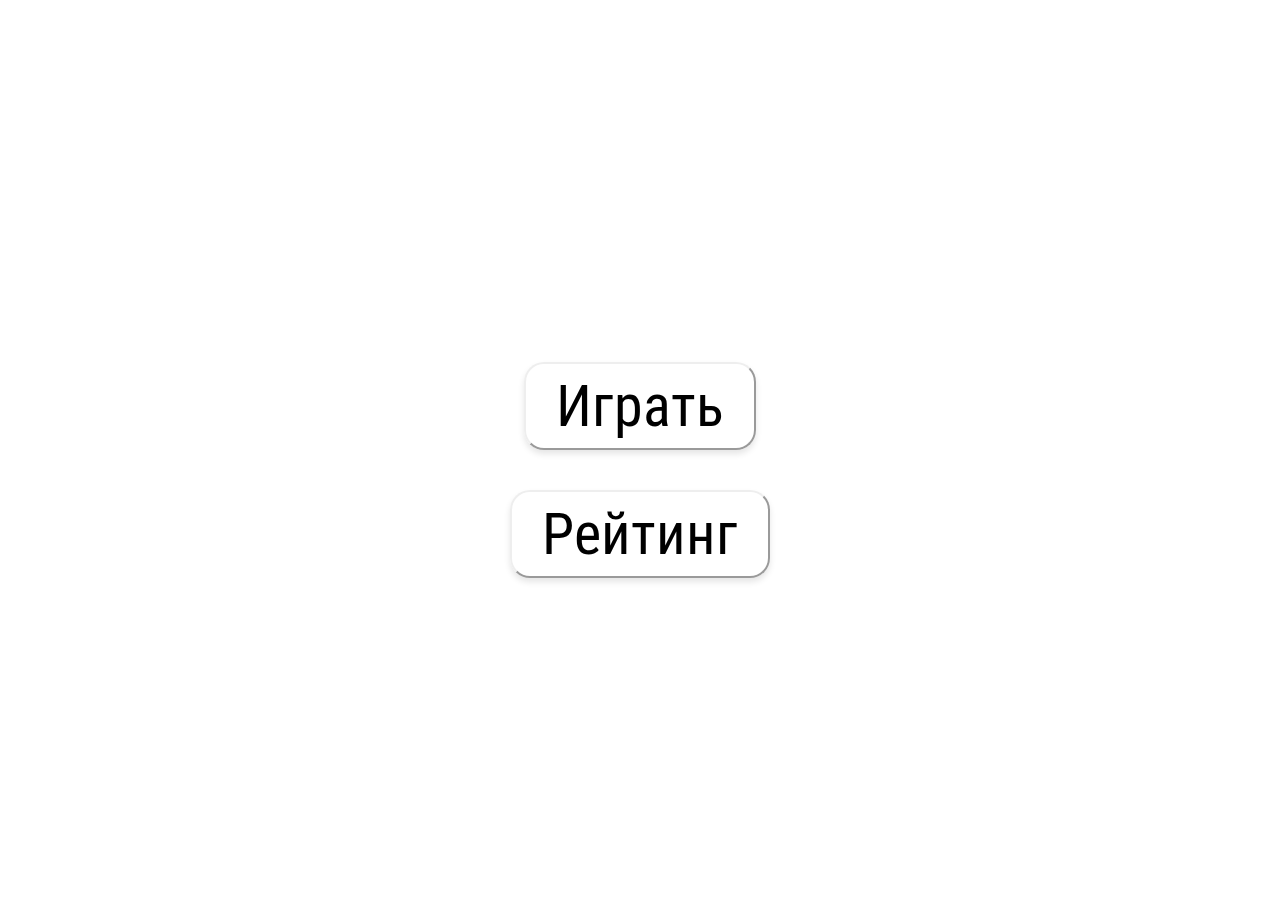
<file: index.html>
<!DOCTYPE html>
<html lang="en">

<head>
  <meta charset="UTF-8">
  <meta name="viewport" content="width=device-width, initial-scale=1.0">
  <link rel="stylesheet" href="index.css">
  <link rel="preconnect" href="https://fonts.gstatic.com">
  <link href="https://fonts.googleapis.com/css2?family=Open+Sans:wght@400;700&display=swap" rel="stylesheet">
  <link rel="preconnect" href="https://fonts.gstatic.com">
  <link href="https://fonts.googleapis.com/css2?family=Roboto+Condensed:wght@400;700&display=swap" rel="stylesheet">
  <script src="https://telegram.org/js/telegram-web-app.js"></script>
  <title>EGE dlya pidorov</title>
  <style>
    body {
      display: flex;
      flex-direction: column;
      font-family: 'Roboto Condensed', sans-serif;
      align-items: center;
      justify-content: center;
      height: 100vh;
      margin: 0;
      gap: 40px;
      background-color: var(--tg-theme-bg-color);
    }

    button {
      font-size: 58px;
      font-family: 'Roboto Condensed', sans-serif;
      background: var(--tg-theme-bg-color);
      border-radius: 20px;
      border-color: var(--tg-theme-text-color);
      color: var(--tg-theme-text-color);
      padding: 8px 30px;
      box-shadow: 0 4px 6px rgba(0, 0, 0, 0.1);
      transition: transform 0.3s ease;
    }

    button:hover {
      transform: scale(1.05);
    }

    button:active {
      transform: scale(0.95);
    }

    .greeting {
      font-family: 'Roboto Condensed', sans-serif;
      color: var(--tg-theme-text-color);
    }
  </style>
</head>

<body>
  <div id="greeting" class="greeting"></div>
  <button id="play" class="button" onclick="window.location.href = 'task.html'">Играть</button>
  <button id="'rating" class="button">Рейтинг</button>
</body>

<script>
  let tg = window.Telegram.WebApp;
  tg.expand();
  tg.BackButton.hide();
  let greeting = document.getElementById("greeting");
  let profName = document.createElement('h2');
  profName.innerText = `Привет, ${tg.initDataUnsafe.user.first_name}`;
  greeting.appendChild(profName);
</script>

</html>
</file>
<file: index.css>
body {
  display: flex;
  flex-direction: column;
  font-family: 'Roboto Condensed', sans-serif;
  align-items: center;
  justify-content: center;
  height: 100vh;
  margin: 0;
  gap: 40px;
  color: var(--tg-theme-bg-color);
}

button {
  font-size: 58px;
  font-family: 'Roboto Condensed', sans-serif;
  /* background: #1E1E1E; */
  border-radius: 20px;
  /* color: white; */
  color: var(--tg-theme-button-text-color);
  background: var(--tg-theme-button-color);
  padding: 8px 30px;
  box-shadow: 0 4px 6px rgba(0, 0, 0, 0.1);
  /* добавляем тень */
  transition: transform 0.3s ease;
}

button:hover {
  transform: scale(1.05);
}

button:active {
  transform: scale(0.95);
}

.greeting {
  font-family: 'Open Sans', sans-serif;
}

.answer {
  display: flex;
  flex-wrap: wrap;
  gap: 24px;
  justify-content: center;
}

input::-webkit-outer-spin-button,
input::-webkit-inner-spin-button {
    /* display: none; <- Crashes Chrome on hover */
    -webkit-appearance: none;
    margin: 0; /* <-- Apparently some margin are still there even though it's hidden */
}

input {
  width: 176px;
  height: 50px;
  background: #D9D9D9;
  border-radius: 20px;
  font-size: 32px;
}

.send {
  font-size: 32px;
}

.task_text {
  font-size: 24px;
  text-align: center;
  max-width: 70%;
  color: var(--tg-theme-text-color);
}

.timer {
  font-size: 54px;
  position: fixed;
  top: 30px;
  right: 35px;
  transition: color 0.3s;
}

.red {
  color: red;
  animation: blinker 0.7s linear infinite;
  font-size: 58px;
}

@keyframes blinker {
  50% {
    opacity: 0;
  }
}
</file>
